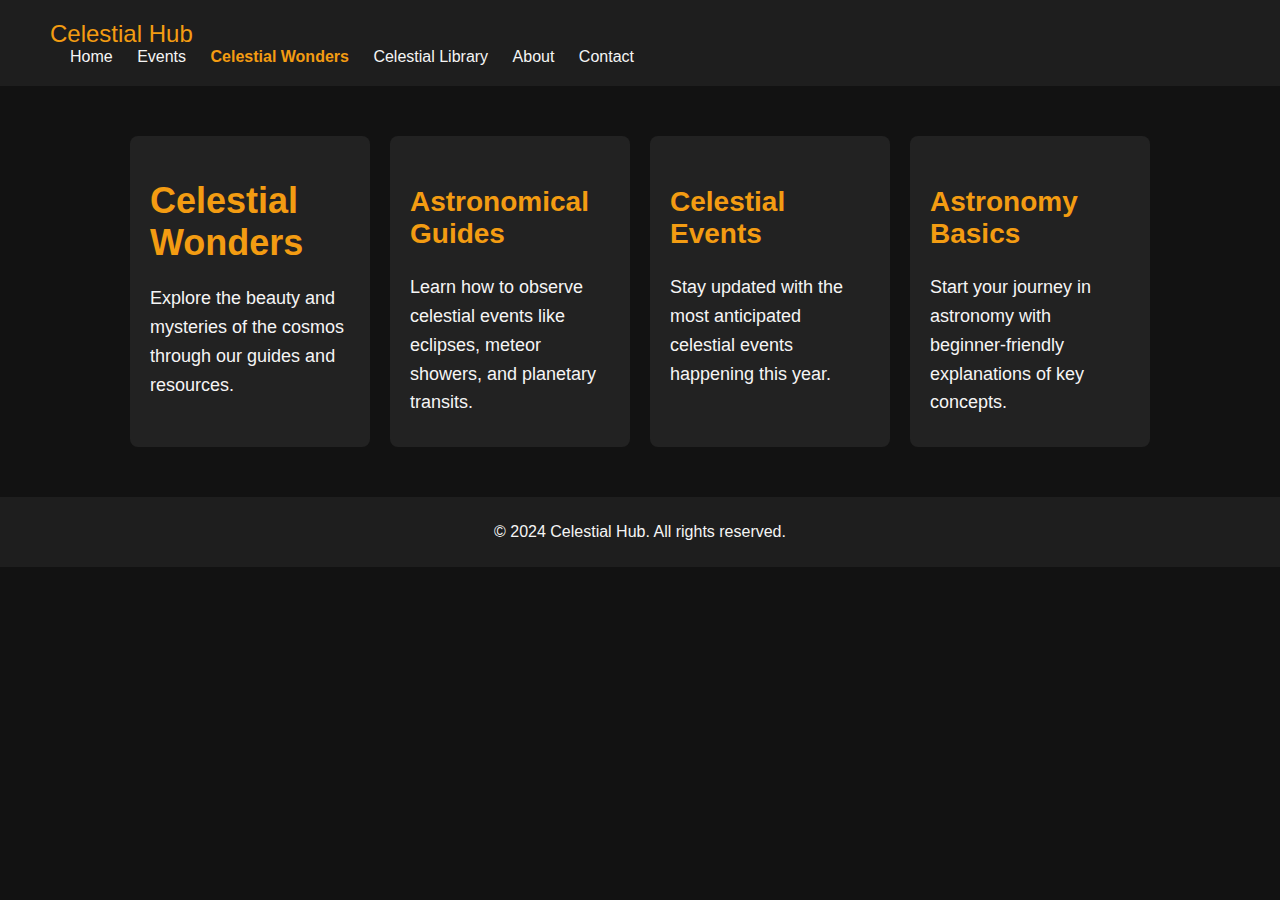
<file: celwonders.html>
<!DOCTYPE html>
<html lang="en">
<head>
    <meta charset="UTF-8">
    <meta name="viewport" content="width=device-width, initial-scale=1.0">
    <title>Celestial Wonders</title>
    <link rel="stylesheet" href="cwstyles.css">
</head>
<body>
    <!-- Header -->
    <header class="header">
        <div class="logo">Celestial Hub</div>
        <nav class="nav">
            <a href="index.html">Home</a>
            <a href="#events">Events</a>
            <a href="celwonders.html" class="active">Celestial Wonders</a>
            <a href="celestial-library.html">Celestial Library</a>
            <a href="about.html">About</a>
            <a href="#contact">Contact</a>
        </nav>
     </header>

     <!-- Main Content -->
      <section class="wonders">
        <div class="containers">
            <div class="container">
            <h1>Celestial Wonders</h1>
            <p>Explore the beauty and mysteries of the cosmos through our guides and resources.</p>
            </div>
            
            <div class="container">
                <h2>Astronomical Guides</h2>
            <p>Learn how to observe celestial events like eclipses, meteor showers, and planetary transits.</p>

            </div>

            <div class="container">
                <h2>Celestial Events</h2>
            <p>Stay updated with the most anticipated celestial events happening this year.</p>

            </div>
            
            <div class="container">
                <h2>Astronomy Basics</h2>
            <p>Start your journey in astronomy with beginner-friendly explanations of key concepts.</p>
        
            </div>
            </div>
      </section>

     <!-- Footer -->
    <footer class="footer">
        <p>© 2024 Celestial Hub. All rights reserved.</p>
    </footer>
    
</body>
</html>
</file>
<file: cwstyles.css>
/* General Styles */
body {
    font-family: Arial, sans-serif;
    margin: 0;
    padding: 0;
    color: #f5f5f5;
    background-color: #121212;
}

/* Header */
.header {
    display: block;
    justify-content: space-between;
    padding: 20px 50px;
    background-color: #1e1e1e;
}

.logo {
    font-size: 24px;
    color: #f39c12;
}

.nav a {
    color: #f5f5f5;
    text-decoration: none;
    margin-left: 20px;
}

.nav a.active {
    color: #f39c12;
    font-weight: bold;
}/* General Section Styling */
.wonders, .library {
    background-color: #121212;
    color: #f5f5f5;
    text-align: center;
    padding: 50px 20px;
}

.wonders h1, .library h1 {
    color: #f39c12;
    margin-bottom: 20px;
    font-size: 36px;
}

.wonders h2, .library h2 {
    color: #f39c12;
    margin-top: 30px;
    font-size: 28px;
}

.wonders p, .library p {
    max-width: 800px;
    margin: 10px auto;
    line-height: 1.6;
    font-size: 18px;
}

.containers {
    display: flex;
    justify-content: center;
    gap: 20px;
    width: 90%;
    margin: 0 auto;
}

.container {
    padding: 20px;
    background-color: #222;
    border-radius: 8px;
    width: 200px;
    text-align: left;
}

.event-cards {
    display: flex;
    justify-content: center;
    gap: 20px;
}
.event-card {
    padding: 20px;
    background: #222;
    border-radius: 8px;
    width: 200px;
    text-align: left;
}


/* Footer */
.footer {
    text-align: center;
    padding: 10px;
    background-color: #1e1e1e;
    color: #f5f5f5;
}
</file>
